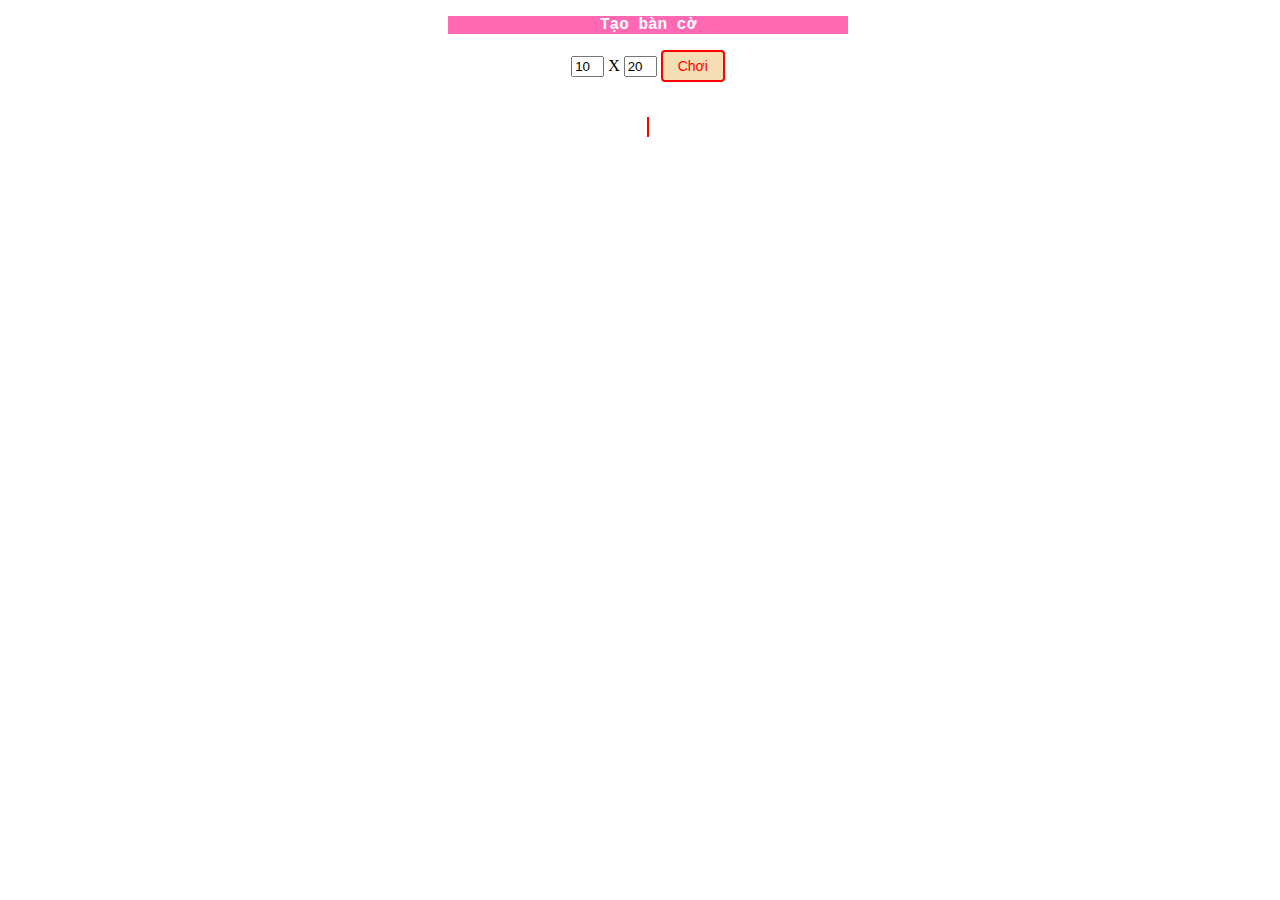
<file: case2/index.html>
<!DOCTYPE html>
<html lang="en">
<head>
    <meta charset="UTF-8">
    <title>Cờ Carro</title>
    <link rel="stylesheet" href="style.css">
</head>
<body>
<center>

    <div id="create-board">
        <p style="font-family: 'Courier New'; background: hotpink ; color: white ;width: 400px"><b>Tạo bàn cờ</b></p>
        <input type="text" id="rows" value="10" size="1"> X
        <input type="text" id="cols" value="20" size="1">
        <button onclick="start()">Chơi</button>
    </div>

    <b><p><span id="bar" style="background: wheat ; font-family: 'Courier New' ; width: 25%"></span><br><span
            id="count-down" style="background: darkgray ; font-family: 'Courier New'; width: 40%; border: red 1px solid; color: white"></span></p></b>
</center>
<div id="main">
    <div id="game-board">
    </div>
</div>
<script>
    const VALUE_EMPTY = 1;
    const VALUE_X = 2;
    const VALUE_O = 3;
    const DEFAULT_COLS = 10;
    const DEFAULT_ROWS = 10;
    const DEFAULT_CELL_SIZE = 40;
</script>
<script src="Cell.js"></script>
<script src="GameBoard.js"></script>
<script>

    let gameBoard;
    let counter = setInterval(countDown, 1000);
    let count;

    function play(x, y) {
        gameBoard.play(x, y);
    }

    function start() {
        count = 30;
        let rows = document.getElementById('rows').value;
        let cols = document.getElementById('cols').value;
        gameBoard = new GameBoard(rows, cols, "game-board");
        gameBoard.draw();
        countDown();
        document.getElementById('create-board').style.display = "none";
    }

    function countDown() {
        if (gameBoard.isOver === false) {
            count--;
            if (count <= 0) {
                clearInterval(counter);
                gameBoard.isOver = true;
                if (gameBoard.turn === VALUE_X) {
                    document.getElementById("bar").innerHTML = "<h2>Người chơi 2 đã chiến thắng!!! <button onclick='window.location.reload()'>Chơi lại</button></h2>";
                } else {
                    document.getElementById("bar").innerHTML = "<h2>Người chơi 1 đã chiến thắng!!!<button onclick='window.location.reload()'>Chơi lại</button></h2> ";
                }
                return;
            }
            document.getElementById("count-down").innerHTML = "Thời gian còn lại <font color='red'>" + count + "</font> giây";

        }


    }
</script>
</center>
</body>
</html>
</file>
<file: case2/style.css>
body {
    background-image: url("https://anhdepfree.com/wp-content/uploads/2020/03/anh-may-hoat-hinh.jpg");
    width:  100%;
    height: 100%;
}

.cell {
    border: solid 1px darkgray;
    text-align: center;
    font-size: 20pt;
    cursor: pointer;
    color: black;
    background-color: wheat;
}
.cell:visited{
    background-color: aqua;
}
.cell:hover{
    background-color: darkgrey;
    background-image: url("https://i2.wp.com/dl2.glitter-graphics.net/pub/1121/1121832ij637xol13.gif?zoom=2");
    cursor: url("https://3.bp.blogspot.com/-du2wD2nyStE/T4B-yPLgkaI/AAAAAAAABLU/eFlQVhuGr-A/s1600/pencil.gif"), alias;
}

#game-board {
    width: 60%;
    height: 50%;
    background: #00b3b3;
    margin: auto;
    position: relative;
}
h2{
    background-color: darkgray;
    text-align: center;
    color: white;
    border: red 1px solid;
    width: 40%;
}
button {
    height: 32px;
    padding: 0 15px;
    font-size: 14px;
    color: red;
    cursor: pointer;
    background-color: wheat;
    border: 2px solid red;
    border-radius: 4px;
    transition: all 0.2s ease-in-out;
}

button:hover {
    animation: swing 1s ease;
    animation-iteration-count: 1;
}
</file>
